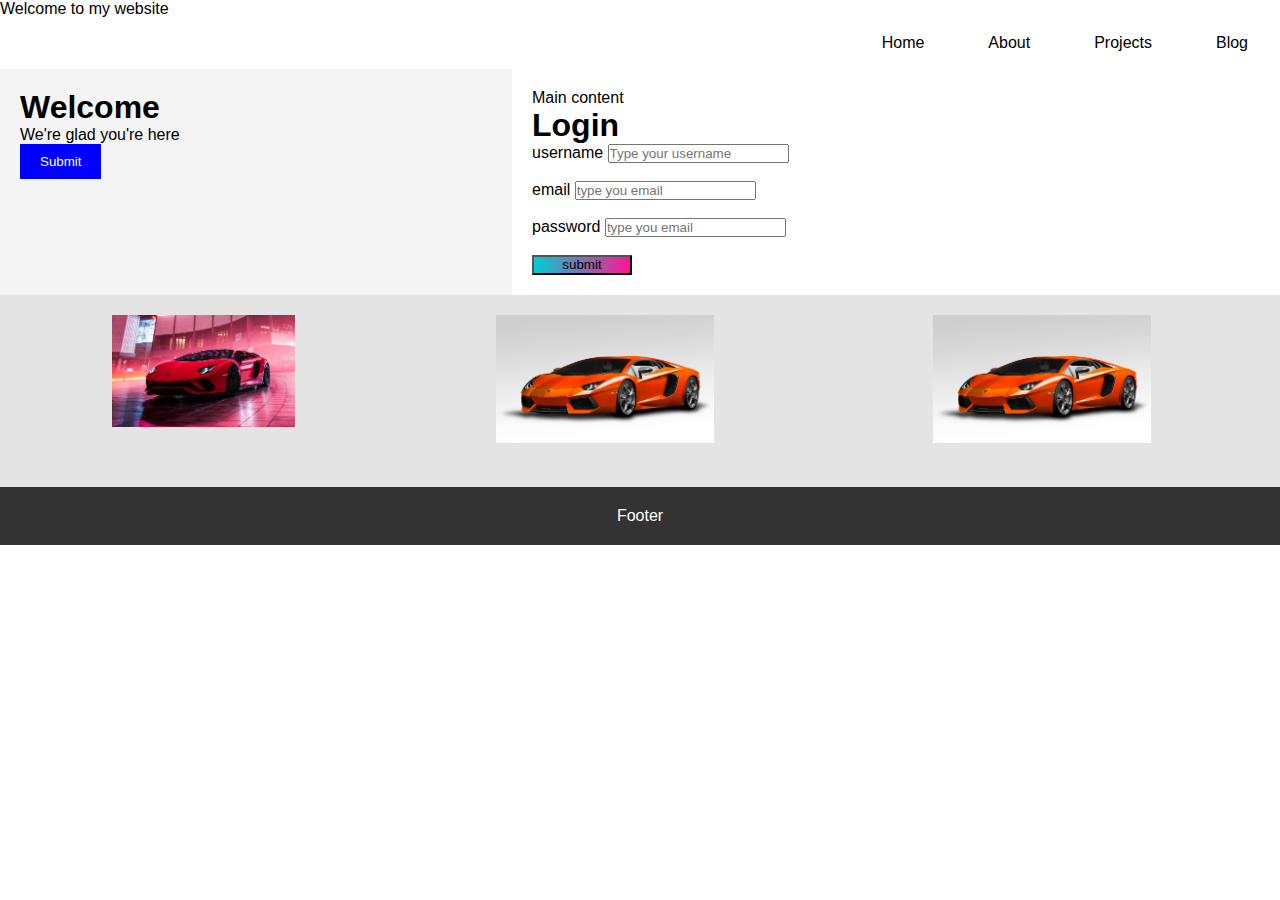
<file: index.html>
<!DOCTYPE HTML>
<html lang="en">
  
<head>
  <meta charset="utf-8">
  <meta name="viewport" content="width=device-width, 
       initial-scale-1, shrink-to-fit=no">
  <title>This appears in the browser tab</title>
  <link rel="stylesheet" href="stylesheet/style.css">
  <link rel="stylesheet" href="stylesheet/nav-styles.css">
  <script src="js/responsive-nav.js"></script>
  

</head>


<body>


  <h>Welcome to my website</h>
  <nav class="nav-collapse">
    <ul>
      <li><a href="#">Home</a></li>
      <li><a href="contact.html" >About</a></li>
      <li><a href="#">Projects</a></li>
      <li><a href="#">Blog</a></li>
    </ul>
  </nav>

 


  <div class="grid-container">
     
    <nav class="navigation">
        <h1>Welcome</h1>
        <p>We're glad you're here</p>
        <input type="submit" />
      </nav>

      <aside class="sidebar">
      <div class="grid-item">
        <img src="image1.jpg" alt="Image 1">
        </div>
        <div class="grid-item2">
          <img src="image2.jpeg" alt="Image 2">
          </div>
          <div class="grid-item">
            <img src="image3..jpeg" alt="Image 3">
            </div>
     
      </aside>

      <main class="main">Main content
        <form method="post" action="contact.php">

          <legend>
            <h1>Login</h1>
          </legend>
        
          <div>
            <label for "username">
              username</label>
            <input type="text" name="username" id="username" placeholder="Type your username" />
          </div>
          <br>
        
          <div>
            <label for "email">
              email
              <input type="email" name="email" id="email" placeholder="type you email" />
            </label>
          </div>
          <br>
          <div>
            <label for="password">
              password
              <input type="password" name="password" id="password" placeholder="type you email"/>
            </label>
          </div>
          <br>
          <button type="submit">
            submit
          </button>
        
        </form>

      </main>
      <footer class="footer">Footer</footer>
  </div>

  <script src="js/fastclick.js"></script>
    <script src="js/scroll.js"></script>
    <script src="js/fixed-responsive-nav.js"></script>
</body>
</html>
</file>
<file: stylesheet/style.css>
/* sets up my css grid */
* {
  margin: 0;
  padding: 0;
  box-sizing: border-box;
}

html, body {
  height: 100%;
  font-family: Arial, sans-serif;
}

.grid-container {
  display: grid;
  grid-template-columns: 1fr;
  grid-template-rows: auto auto 1fr auto;
  grid-template-areas:
      "nav"
      "main"
      "sidebar"
      "footer";

}

.navigation {
  grid-area: nav;
  background-color: #f4f4f4;
  padding: 20px;
  
}

.sidebar {
  grid-area: sidebar;
  background-color: #e4e4e4;
  padding: 20px;
  
}

.main {
  grid-area: main;
  padding: 20px;
  background-color: #fff;
  overflow: auto;
  
}

.footer {
  grid-area: footer;
  background-color: #333;
  color: white;
  text-align: center;
  padding: 20px;
}
/* css grid for mobile */
@media (min-width: 768px) {
  .grid-container {
          display: grid;
          grid-template-columns: 1fr 1.5fr;
          grid-template-rows: auto 1fr auto ;
          grid-template-areas:
              "nav main"
              "sidebar sidebar"
              "footer footer";
            width: 100%;
  }
.sidebar{
  display: flex;
  justify-content: space-evenly;
  width: 100%;
  text-align: center;
}

}


/* for the main botton */
button{
   
  width: 100px;
  height: 20px;
  background: linear-gradient(to right, darkturquoise 0% , deeppink 50% 200%);
  background-position: left;
  transition: all 1s;
  background-size: 200%;
}


button:hover{
  
  background-position: right;
  
  

  
}
.submit:visited{
  color:black;
  width: 100px;
}

.container {
  margin-top: 50px;
  text-align: center;
  display: flex;
  justify-content: space-around;
}


/* for nav button */
input[type="submit"] {
  background-color:blue;
  color: white; /* Text color */
  border: none; /* Remove border */
  padding: 10px 20px; /* Add padding */
  cursor: pointer; /* Change cursor to pointer on hover */
  transition: background-color 0.3s; /* Smooth transition effect */
}

input[type="submit"]:hover {
  background-color: pink; /* New color on hover */
}



/* for my three images */
.grid-aside {
  display: flex;
  flex-direction: column;
}
.grid-item {
  position: relative;
  overflow: hidden;
  margin-bottom: 10px; /* Add some space between items */
}
.grid-item img {
  width: 50%;
  height: auto;
  transition: transform 0.3s ease-in-out;
}
.grid-item:hover img {
  transform: scale(1.1) skew(10deg, 5deg);
}


/* for my three images. image 2 */
.grid-aside {
  display: flex;
  flex-direction: column;
}
.grid-item2 {
  position: relative;
  overflow: hidden;
  margin-bottom: 20px; /* Add some space between items */
}
.grid-item2 img {
  width: 50%;
  height: auto;
  transition: transform 0.3s ease-in-out;
}
.grid-item2:hover img {
  transform: scale(2) skew(10deg, 5deg);
}

/* for my three images. image 3 */
.grid-aside {
  display: flex;
  flex-direction: column;
}
.grid-item3 {
  position: relative;
  overflow: hidden;
  margin-bottom: 20px; /* Add some space between items */
}
.grid-item3 img {
  width: 50%;
  height: auto;
  transition: transform 0.3s ease-in-out;
}
.grid-item3:hover img {
  transform: scale(0.1);
}
</file>
<file: stylesheet/nav-styles.css>
html,
body {
  margin: 0;
  padding: 0;
  border: 0;
}

a:active,
a:hover {
  outline: 0;
  background-color: bisque;
}

a:visited {
  outline: 0;
  background-color: bisque;
  color: aqua;
}

@font-face {
  font-family: "responsivenav";
  src: url("../icons/responsivenav.eot");
  src: url("../icons/responsivenav.eot?#iefix") format("embedded-opentype"),
    url("../icons/responsivenav.ttf") format("truetype"),
    url("../icons/responsivenav.woff") format("woff"),
    url("../icons/responsivenav.svg#responsivenav") format("svg");
  font-weight: normal;
  font-style: normal;
}

.nav-toggle {
  text-decoration: none;
  text-indent: -300px;
  position: relative;
  overflow: hidden;
  width: 60px;
  height: 55px;
  float: right;
}

.nav-toggle:before {
  color: black; /* edit this to change the icon color */
  font: normal 28px/55px "responsivenav"; /* edit font-size (28px) to change the icon size */
  text-transform: none;
  text-align: center;
  position: absolute;
  content: "\2261"; /* hamburger icon */
  text-indent: 0;
  width: 100%;
  left: 0;
  top: 0;
}

.nav-toggle.active:before {
  font-size: 24px;
  content: "\78"; /* X/close icon */
}

.nav-collapse ul {
  margin: 0;
  padding: 0;
  display: flex;
  list-style: none;
  flex-direction: column;
  align-items: flex-end;
}

.nav-collapse li {

  display: block;
}

.js .nav-collapse {
  clip: rect(0 0 0 0);
  max-height: 0;
  position: absolute;
  display: block;
  overflow: hidden;
  zoom: 1;
}

.nav-collapse.opened {
  max-height: 9999px;
}

header {
  display: flex;
  justify-content: space-between;
}

@media screen and (min-width: 700px) {
}

header {
  position: fixed;
  z-index: 3;
  width: 100%;
  left: 0;
  top: 0;
}

.logo {
  text-decoration: none;
  font-weight: bold;
  line-height: 55px;
  padding: 0 20px;
  color: black;
}

.fixed {
  position: fixed;
  width: 100%;
  left: 0;
  top: 0;
}

.nav-collapse,
.nav-collapse * {
  box-sizing: border-box;
}

.nav-collapse,
.nav-collapse ul {
  list-style: none;
  width: 100%;
  display: flex;
  justify-content: end;
}

.nav-collapse a {
  text-decoration: none;
  padding: 0.7em 1em;
  color: black;
  width: 100%;
  display: block;
}

.nav-collapse ul ul a {
  padding-left: 2em;
}

@media screen and (min-width: 768px) {
  .nav-collapse ul {
  flex-direction: row;
  align-items: flex-end;
}
  
  .nav-collapse li {
    width: auto;
  }

  .nav-collapse a {
    padding: 1.02em 2em;
    text-align: center;
    border-top: 0;
    margin: 0;
  }

  .nav-collapse ul ul a {
    display: none;
  }

  .nav-collapse.closed {
    max-height: none;
  }
  .nav-toggle {
    display: none;
  }
}
</file>
